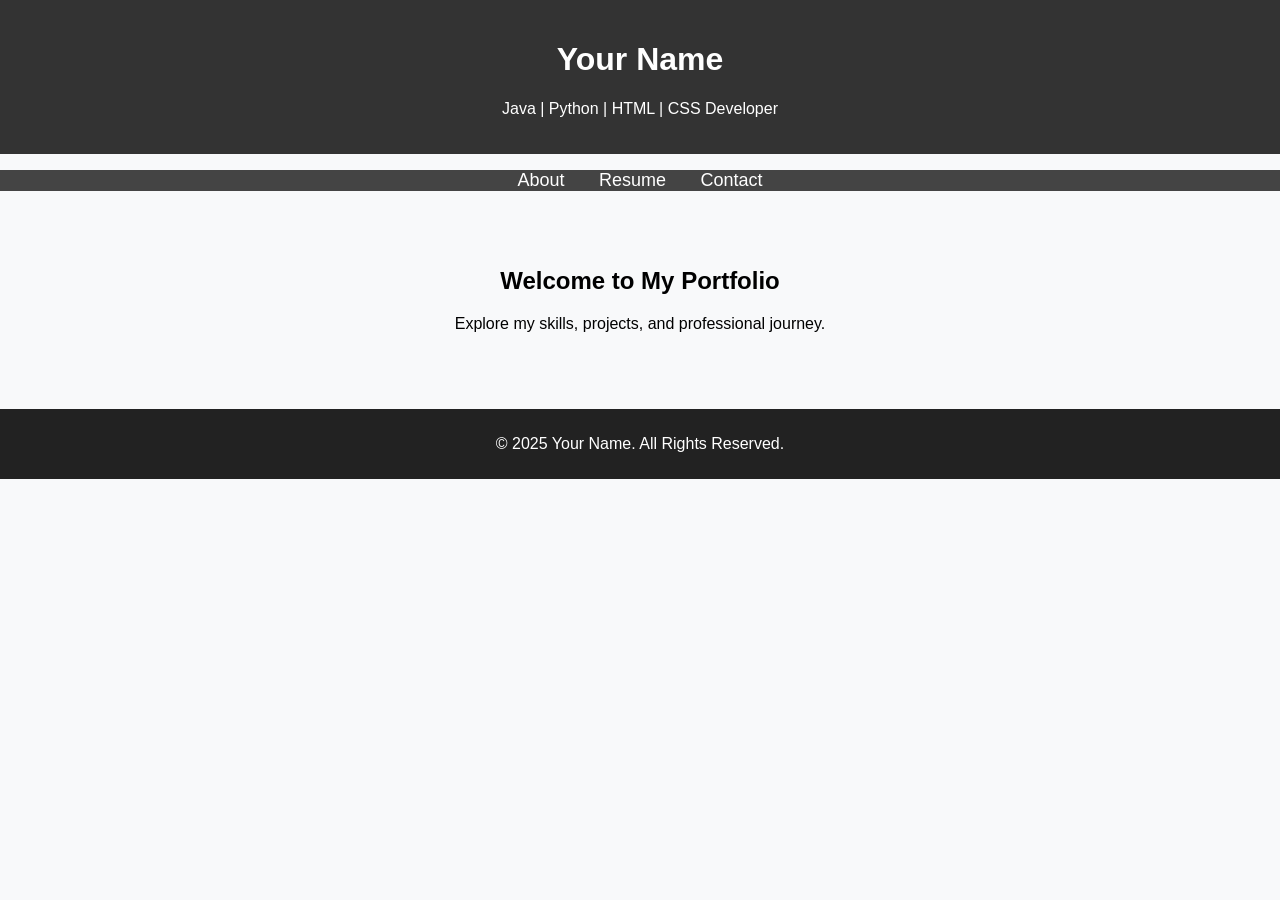
<file: index.html>
<!DOCTYPE html>
<html lang="en">
<head>
    <meta charset="UTF-8">
    <meta name="viewport" content="width=device-width, initial-scale=1.0">
    <title>Portfolio - Home</title>
    <link rel="stylesheet" href="styles.css">
</head>
<body>
    <header>
        <h1>Your Name</h1>
        <p>Java | Python | HTML | CSS Developer</p>
    </header>

    <nav>
        <ul>
            <li><a href="about.html">About</a></li>
            <li><a href="resume.html">Resume</a></li>
            <li><a href="contact.html">Contact</a></li>
        </ul>
    </nav>

    <section>
        <h2>Welcome to My Portfolio</h2>
        <p>Explore my skills, projects, and professional journey.</p>
    </section>

    <footer>
        <p>© 2025 Your Name. All Rights Reserved.</p>
    </footer>
</body>
</html>
</file>
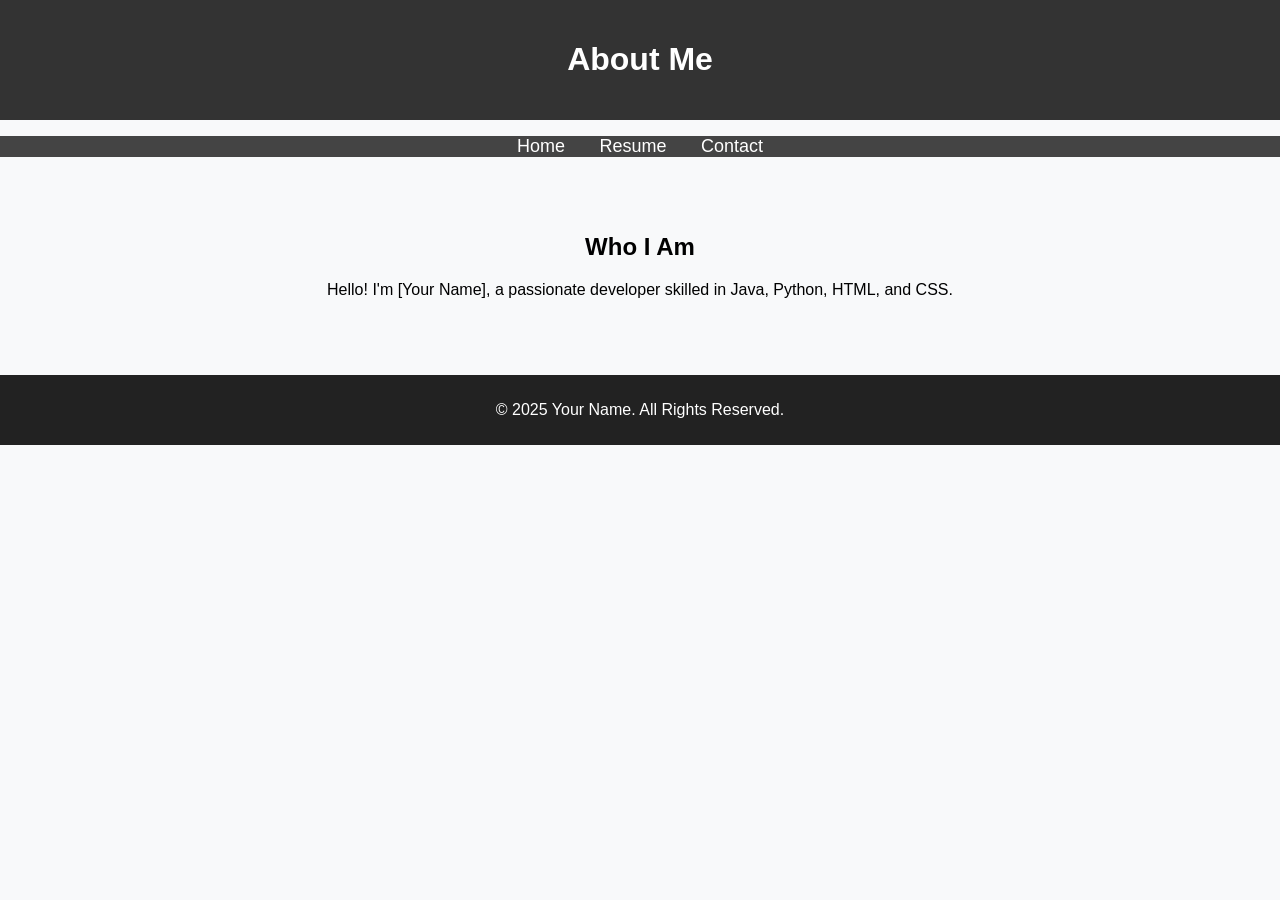
<file: about.html>
<!DOCTYPE html>
<html lang="en">
<head>
    <meta charset="UTF-8">
    <meta name="viewport" content="width=device-width, initial-scale=1.0">
    <title>About Me</title>
    <link rel="stylesheet" href="styles.css">
</head>
<body>
    <header>
        <h1>About Me</h1>
    </header>

    <nav>
        <ul>
            <li><a href="index.html">Home</a></li>
            <li><a href="resume.html">Resume</a></li>
            <li><a href="contact.html">Contact</a></li>
        </ul>
    </nav>

    <section>
        <h2>Who I Am</h2>
        <p>Hello! I'm [Your Name], a passionate developer skilled in Java, Python, HTML, and CSS.</p>
    </section>

    <footer>
        <p>© 2025 Your Name. All Rights Reserved.</p>
    </footer>
</body>
</html>
</file>
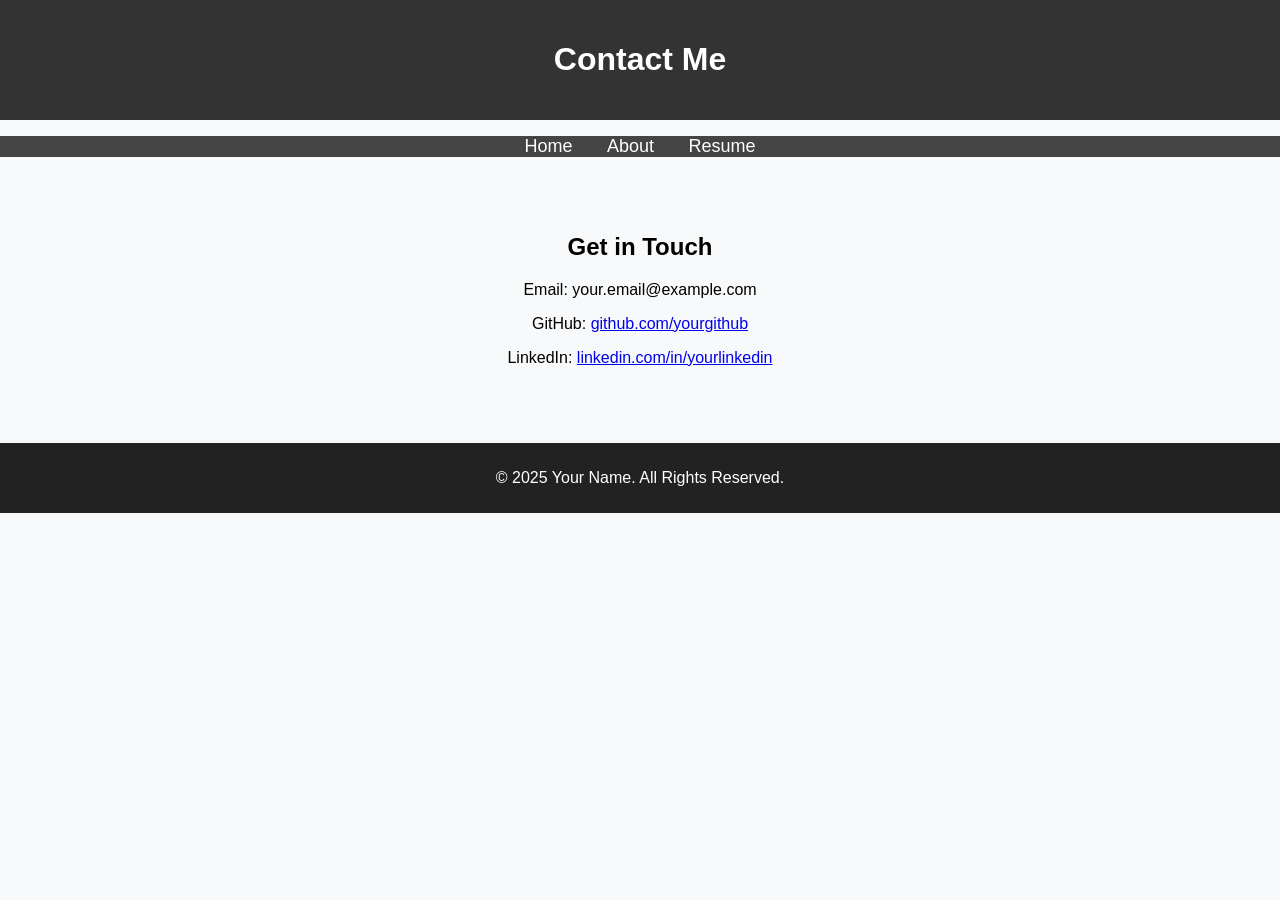
<file: contact.html>
<!DOCTYPE html>
<html lang="en">
<head>
    <meta charset="UTF-8">
    <meta name="viewport" content="width=device-width, initial-scale=1.0">
    <title>Contact Me</title>
    <link rel="stylesheet" href="styles.css">
</head>
<body>
    <header>
        <h1>Contact Me</h1>
    </header>

    <nav>
        <ul>
            <li><a href="index.html">Home</a></li>
            <li><a href="about.html">About</a></li>
            <li><a href="resume.html">Resume</a></li>
        </ul>
    </nav>

    <section>
        <h2>Get in Touch</h2>
        <p>Email: your.email@example.com</p>
        <p>GitHub: <a href="https://github.com/yourgithub" target="_blank">github.com/yourgithub</a></p>
        <p>LinkedIn: <a href="https://linkedin.com/in/yourlinkedin" target="_blank">linkedin.com/in/yourlinkedin</a></p>
    </section>

    <footer>
        <p>© 2025 Your Name. All Rights Reserved.</p>
    </footer>
</body>
</html>
</file>
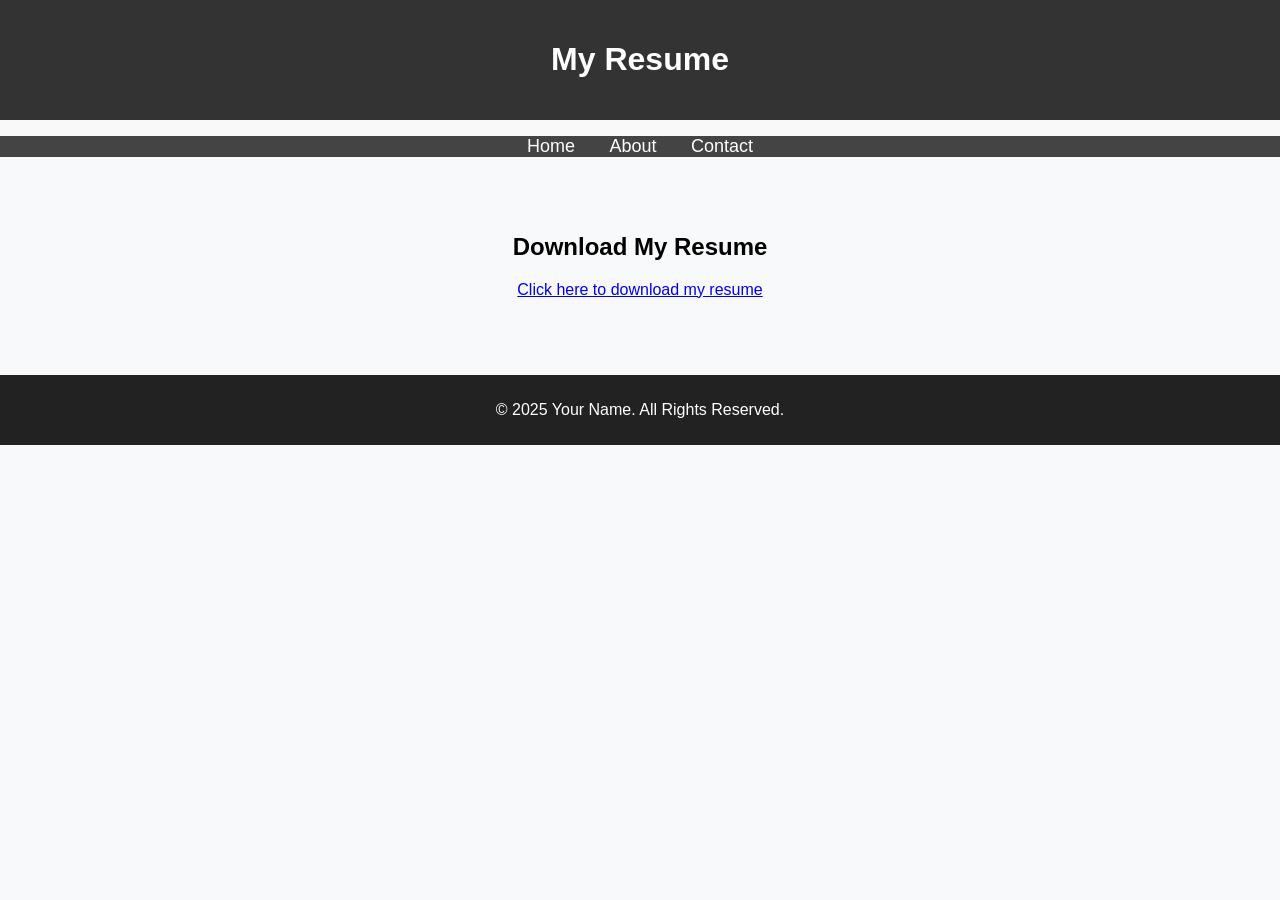
<file: resume.html>
<!DOCTYPE html>
<html lang="en">
<head>
    <meta charset="UTF-8">
    <meta name="viewport" content="width=device-width, initial-scale=1.0">
    <title>Resume</title>
    <link rel="stylesheet" href="styles.css">
</head>
<body>
    <header>
        <h1>My Resume</h1>
    </header>

    <nav>
        <ul>
            <li><a href="index.html">Home</a></li>
            <li><a href="about.html">About</a></li>
            <li><a href="contact.html">Contact</a></li>
        </ul>
    </nav>

    <section>
        <h2>Download My Resume</h2>
        <p><a href="resume.pdf" download>Click here to download my resume</a></p>
    </section>

    <footer>
        <p>© 2025 Your Name. All Rights Reserved.</p>
    </footer>
</body>
</html>
</file>
<file: styles.css>
body {
    font-family: Arial, sans-serif;
    margin: 0;
    padding: 0;
    text-align: center;
    background-color: #f8f9fa;
}

header {
    background-color: #333;
    color: white;
    padding: 20px;
}

nav ul {
    list-style-type: none;
    padding: 0;
    background-color: #444;
}

nav ul li {
    display: inline;
    margin: 0 15px;
}

nav ul li a {
    color: white;
    text-decoration: none;
    font-size: 18px;
}

section {
    padding: 40px;
}

footer {
    background-color: #222;
    color: white;
    padding: 10px;
    margin-top: 20px;
}
</file>
